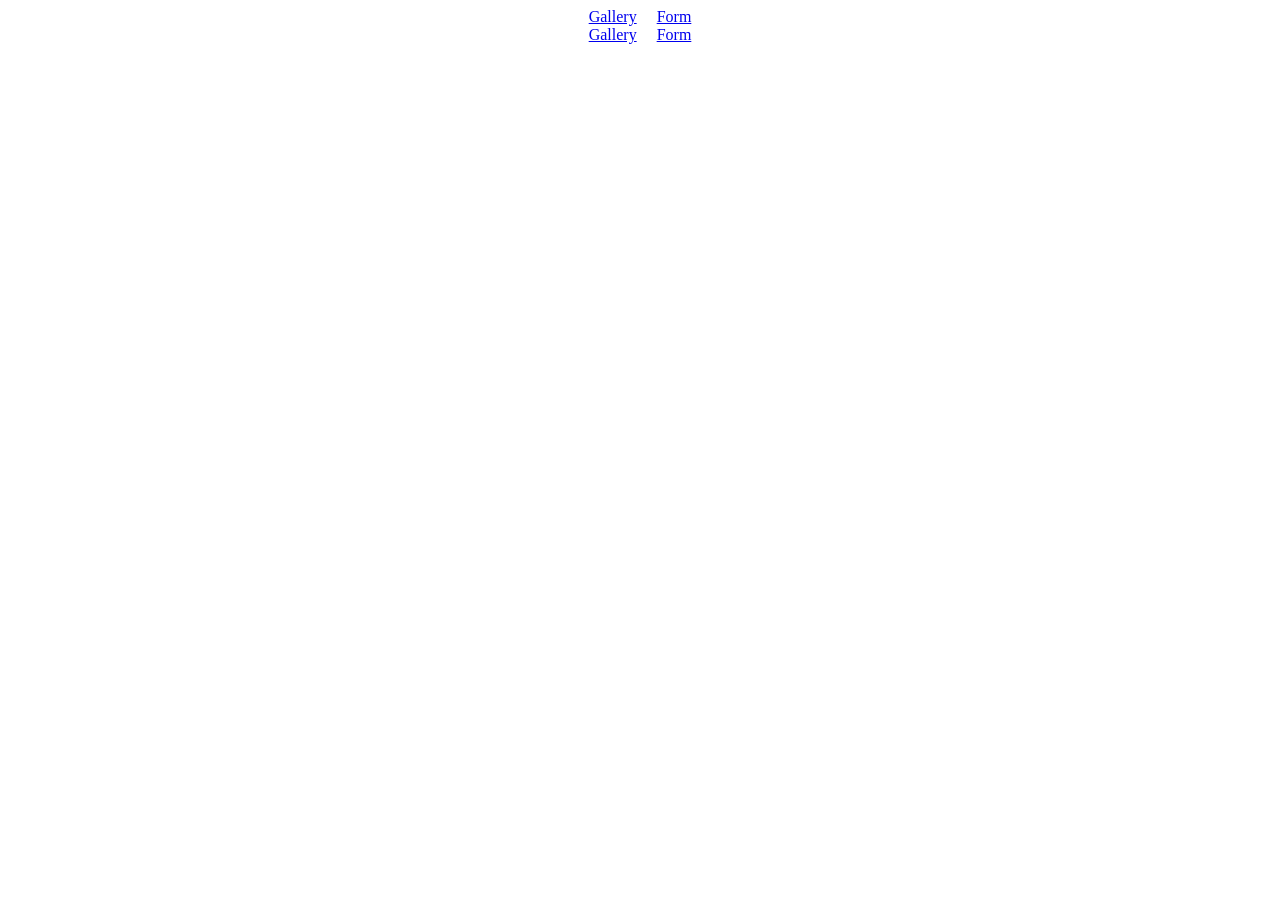
<file: src/index.html>
<!DOCTYPE html>
<html lang="en">
  <head>
    <meta charset="UTF-8" />
    <link rel="icon" type="image/svg+xml" href="/favicon.svg" />
    <meta name="viewport" content="width=device-width, initial-scale=1.0" />
    <title>Vanilla App Template</title>
    <link rel="stylesheet" href="./css/styles.css" />
  </head>
  <body>
    <load src="partials/header.html" icon-path="img/sprite.svg#logo" />

    <main>
<ul class="nav-list">
  <li class="nav-item">
    <a class="nav-link {=$highlight-act}" href="./1-gallery.html">Gallery</a>
  </li>
  <li class="nav-item">
    <a class="nav-link {=$highlight-curr}" href="./2-form.html">Form</a>
  </li>
</ul>
      <!-- Loads the specified .html file -->
      
      <load src="partials/vite-promo.html" />
      <load src="partials/badges.html" />
      <load src="partials/back-link.html" />
    </main>
<ul>
  <li><a href="./js/1-gallery.js">Gallery</a></li>
  <li><a href="./js/2-form.js">Form</a></li>
</ul>

    <load src="partials/footer.html" />

    <script type="module" src="./js/main.js"></script>
  </body>
</html>
</file>
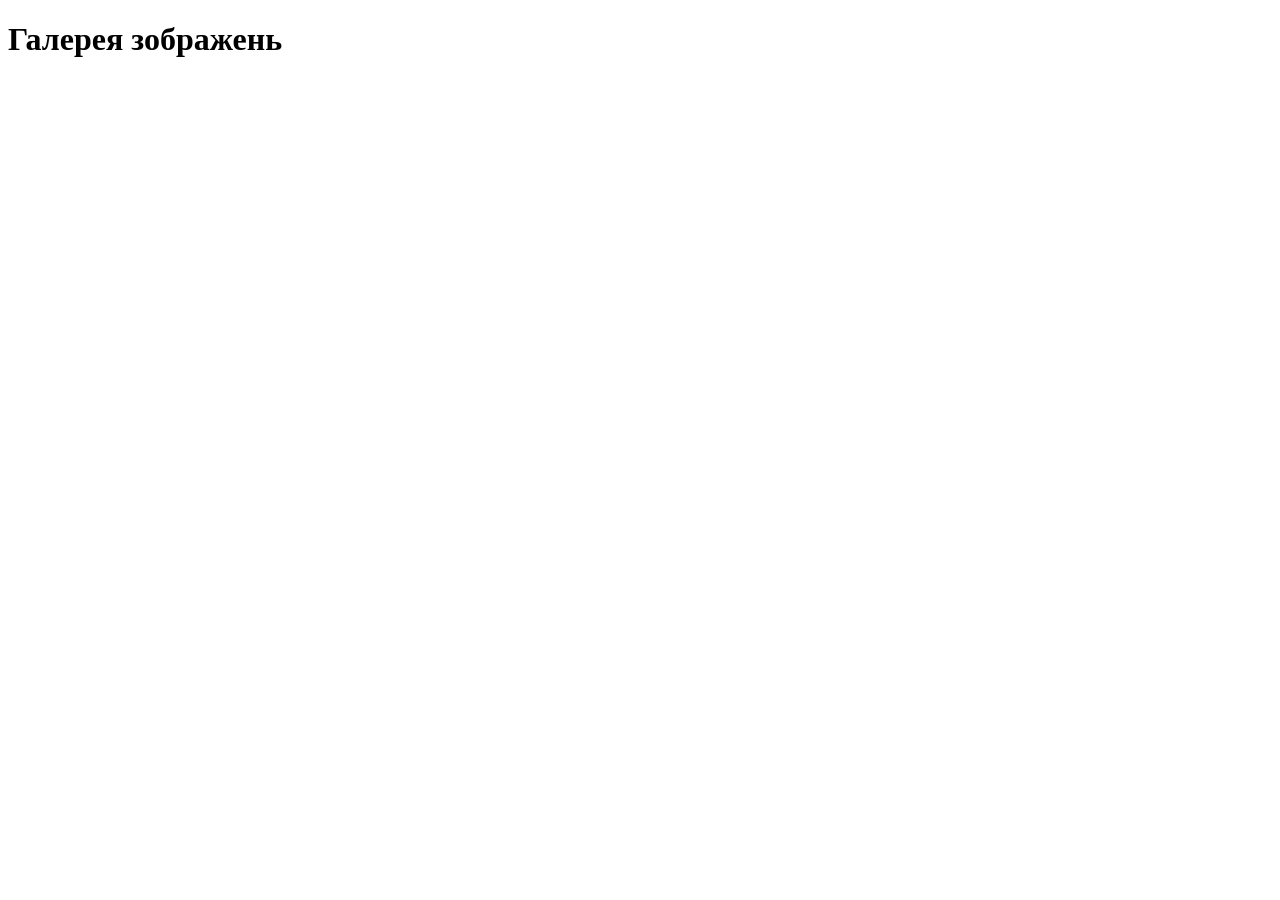
<file: src/1-gallery.html>
<!DOCTYPE html>
<html lang="uk">
<head>
    <meta charset="UTF-8" />
    <meta name="viewport" content="width=device-width, initial-scale=1.0" />
    <title>1 - Галерея зображень</title>
    <link rel="stylesheet" href="./css/styles.css" />
</head>
<body>
    <load src="./partials/back-link.html" />
    <load src="./partials/header.html" icon-path="img/sprite.svg#logo" />

    <main>
        <div class="container">
            <h1>Галерея зображень</h1>
            <ul class="gallery">
                
            </ul>
        </div>
    </main>

    <load src="./partials/footer.html" />

    <script type="module" src="./js/1-gallery.js"></script>
</body>
</html>

    <load src="./partials/footer.html" />

    <script type="module" src="./js/1-gallery.js"></script>
</body>
</html>
</file>
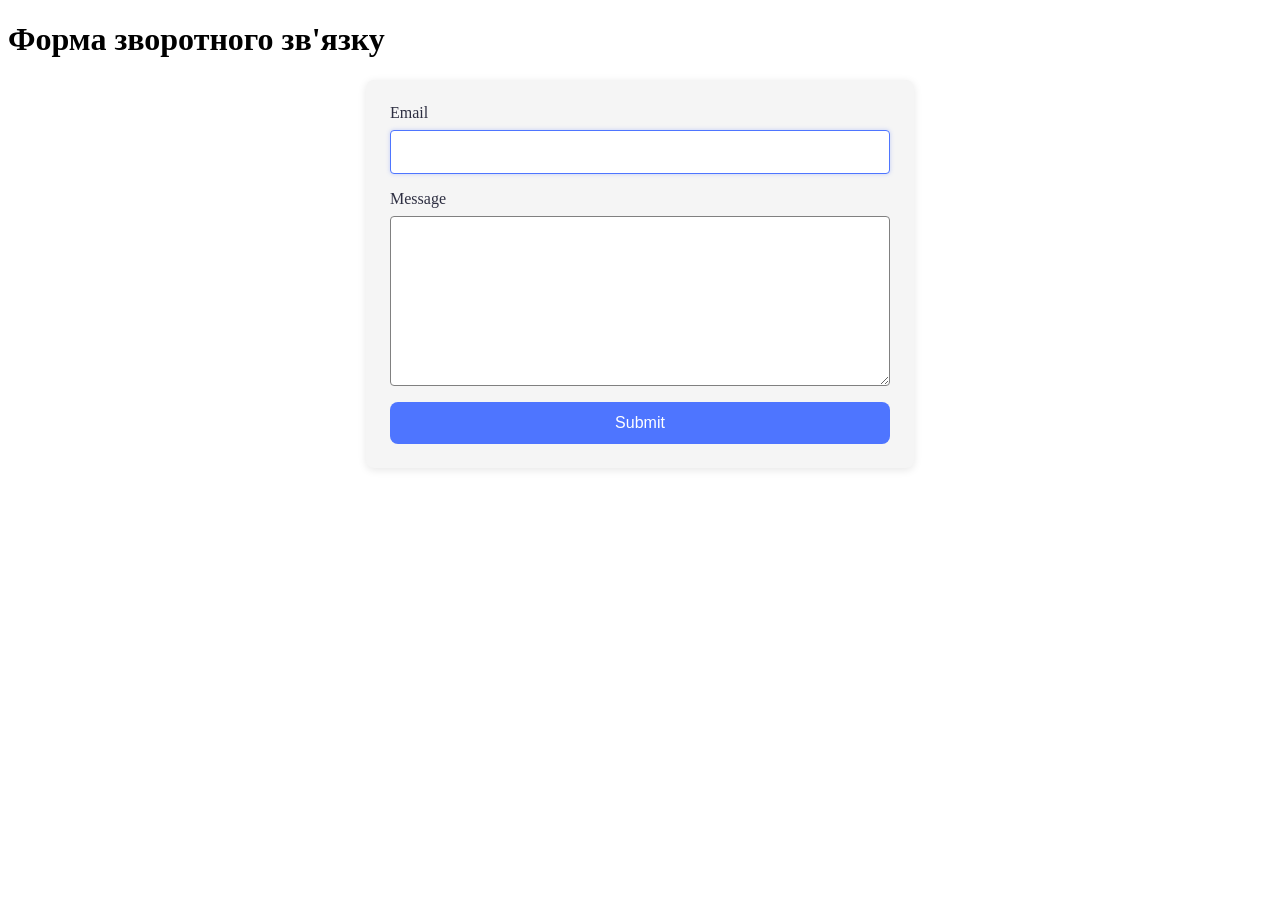
<file: src/2-form.html>
<!DOCTYPE html>
<html lang="en">
<head>
    <meta charset="UTF-8">
    <meta name="viewport" content="width=device-width, initial-scale=1.0">
    <title>2 - Форма зворотного зв'язку</title>
    <link rel="stylesheet" href="./css/styles.css" />
</head>
<body>
    <load src="./partials/back-link.html" />
    <load src="./partials/header.html" icon-path="img/sprite.svg#logo" />
    
    <main>
        <div class="container">
            <h1>Форма зворотного зв'язку</h1>
            <form class="feedback-form" autocomplete="off">
                <label>
                    Email
                    <input type="email" name="email" autofocus />
                </label>
                <label>
                    Message
                    <textarea name="message" rows="8"></textarea>
                </label>
                <button type="submit">Submit</button>
            </form>

        </div>
    </main>
    
    <load src="./partials/footer.html" />
    
    <script type="module" src="./js/2-form.js"></script>
    </body>
    
    </html>
    
    <load src="./partials/footer.html" />
    
    <script type="module" src="./js/2-form.js"></script>
</body>
</html>
</file>
<file: src/css/styles.css>
ul {
  list-style: none;
  padding: 0;
  margin: 0;

  display: flex;
  justify-content: center;
  gap: 20px;
 
}

.gallery {
  display: grid;
  grid-template-columns: repeat(auto-fit, minmax(300px, 1fr));
  gap: 24px;
  padding: 0;
  margin: 24px 0;
  list-style: none;
}

.gallery-item {
  overflow: hidden;
  border-radius: 8px;
  box-shadow: 0 2px 8px rgba(0, 0, 0, 0.1);
  transition: transform 0.3s ease, box-shadow 0.3s ease;
}

.gallery-item:hover {
  transform: scale(1.05);
  box-shadow: 0 4px 16px rgba(0, 0, 0, 0.2);
}

.gallery-link {
  display: block;
  width: 100%;
  height: 100%;
  text-decoration: none;
}

.gallery-image {
  width: 100%;
  height: 100%;
  object-fit: cover;
  display: block;
}

.feedback-form {
  display: flex;
  flex-direction: column;
  gap: 16px;
  max-width: 500px;
  margin: 0 auto;
  padding: 24px;
  background: #f5f5f5;
  border-radius: 8px;
  box-shadow: 0 2px 8px rgba(0, 0, 0, 0.1);
}

.feedback-form label {
  display: flex;
  flex-direction: column;
  gap: 8px;
  font-weight: 500;
  color: #2e2f42;
}

.feedback-form input,
.feedback-form textarea {
  padding: 12px;
  border: 1px solid #808080;
  border-radius: 4px;
  font-family: inherit;
  font-size: 16px;
  transition: border-color 0.3s ease;
}

.feedback-form input:focus,
.feedback-form textarea:focus {
  outline: none;
  border-color: #4e75ff;
  box-shadow: 0 0 4px rgba(78, 117, 255, 0.3);
}

.feedback-form button {
  padding: 12px 24px;
  background-color: #4e75ff;
  color: #ffffff;
  border: none;
  border-radius: 8px;
  font-size: 16px;
  font-weight: 500;
  cursor: pointer;
  transition: background-color 0.3s ease;
}

.feedback-form button:hover {
  background-color: #6c8cff;
}

.feedback-form button:active {
  background-color: #3a5cc9;
}

/**
  |============================
  | include css partials with
  | default @import url()
  |============================
*/
/* Common styles */
@import url('./reset.css');
@import url('./base.css');
@import url('./container.css');
@import url('./animations.css');

/* Sections style */
@import url('./header.css');
@import url('./vite-promo.css');
@import url('./badges.css');
@import url('./back-link.css');
@import url('./footer.css');
</file>
